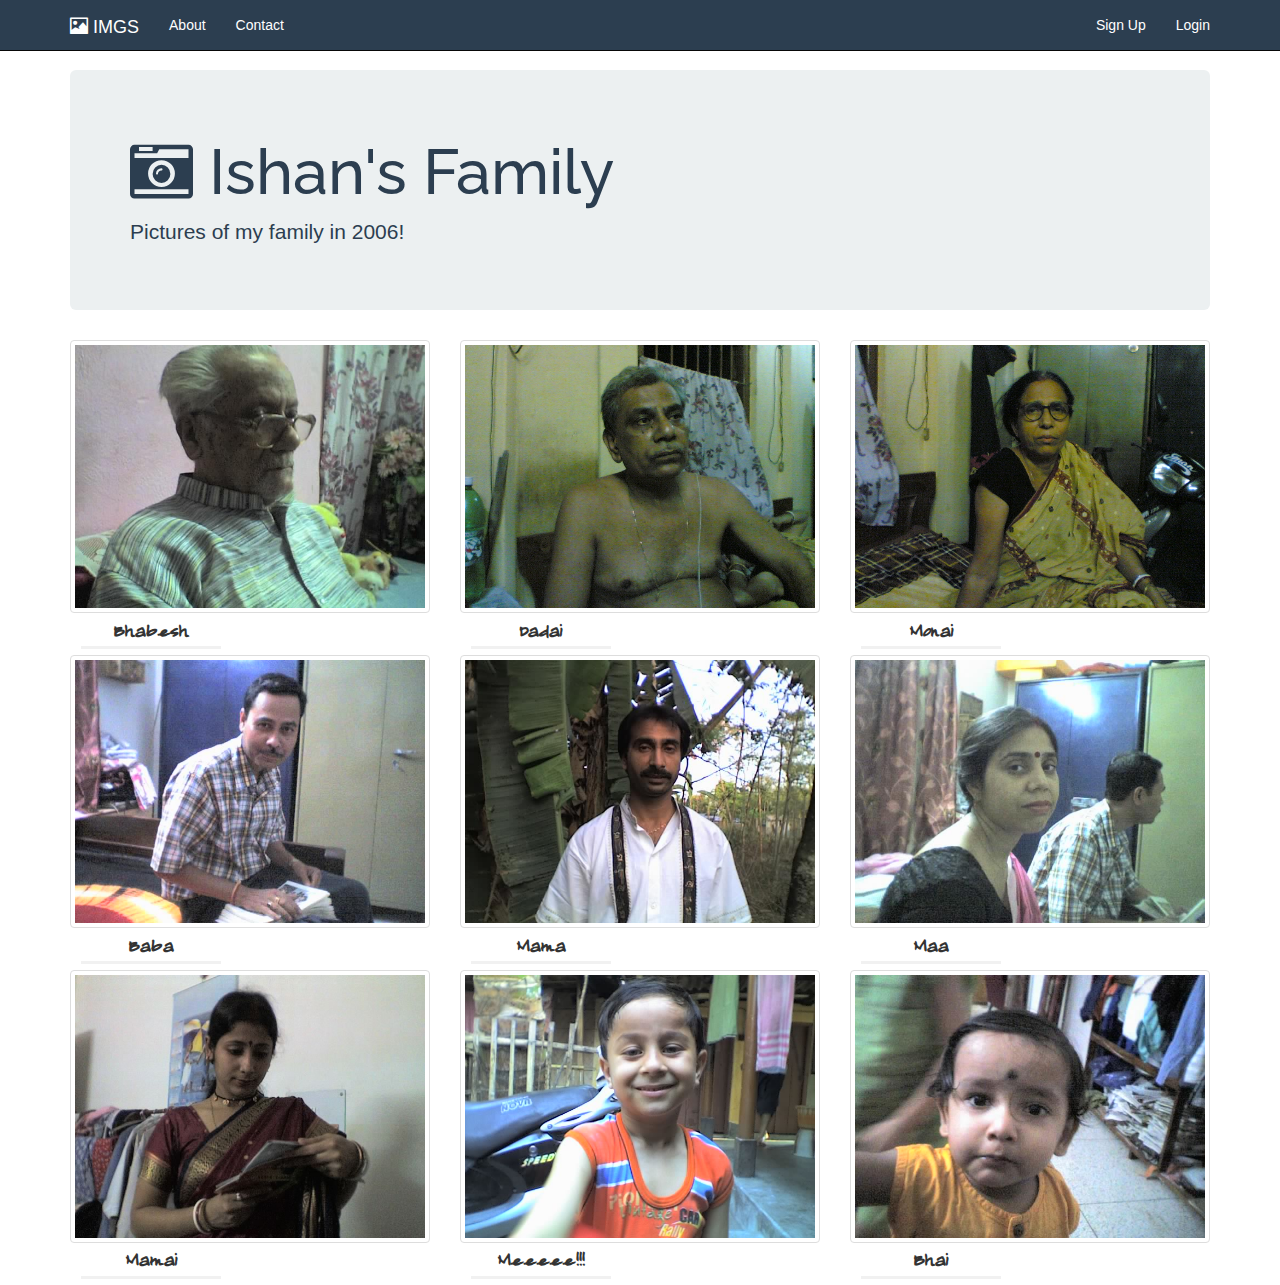
<file: index.html>
<!DOCTYPE html>
<html>
<head>
	<title>Ishan's Family</title>
	<link rel="stylesheet" type="text/css" href="https://maxcdn.bootstrapcdn.com/bootstrap/3.3.5/css/bootstrap.min.css">
  	<link rel="stylesheet" type="text/css" href="https://maxcdn.bootstrapcdn.com/font-awesome/4.4.0/css/font-awesome.min.css">
	<link href='https://fonts.googleapis.com/css?family=Raleway:400,800' rel='stylesheet' type='text/css'>
	<link href="https://fonts.googleapis.com/css?family=Long+Cang&display=swap" rel="stylesheet">
	<link rel="stylesheet" type="text/css" href="photos.css">
</head>
<body>

<nav class="navbar navbar-inverse navbar-fixed-top">
	<div class="container">
		<div class="navbar-header">
			<button type="button" class="navbar-toggle collapsed" data-toggle="collapse" data-target="#bs-nav-demo" aria-expanded="false">
	    	<span class="sr-only">Toggle navigation</span>
	       	<span class="icon-bar"></span>
	       	<span class="icon-bar"></span>
	       	<span class="icon-bar"></span>
		    </button>
			<a href="#" class="navbar-brand"><span class="glyphicon glyphicon-picture"></span> IMGS</a>
		</div>
		<div class="collapse navbar-collapse" id="bs-nav-demo">
			<ul class="nav navbar-nav">
				<li><a href="#">About</a></li>
				<li><a href="#">Contact</a></li>
			</ul>
			<ul class="nav navbar-nav navbar-right">
				<li><a href="#">Sign Up</a></li>
				<li><a href="#">Login</a></li>
			</ul>
		</div>
	</div>
</nav>

<div class="container">

<div class="jumbotron">
    <h1><i class="fa fa-camera-retro"></i> Ishan's Family </h1>
    <p>Pictures of my family in 2006!</p> 
</div>

    <div class="row">
      <div class="col-lg-4">
        <div class="thumbnail">
          	<img src="Image/15-02-06_1757.jpg">
			<p class="img">Bhabesh</p>
        </div>
      </div>
      <div class="col-lg-4">
        <div class="thumbnail">
          	<a href="https://www.facebook.com/biplabkr.bhowmik"><img src="Image/Image(442).jpg"></a>
			<p class="img">Dadai</p>
        </div>
      </div>

      <div class="col-lg-4">
        <div class="thumbnail">
          	<img src="Image/Image(443).jpg">
			<p class="img">Monai</p>
        </div>
      </div>
      <div class="col-lg-4">
        <div class="thumbnail">
          	<a href="https://www.facebook.com/profile.php?id=100009632617717"><img src="Image/03-06-06_1901.jpg"></a>
			<p class="img">Baba</p>
        </div>
      </div>
      <div class="col-lg-4">
        <div class="thumbnail">
          	<a href="https://www.facebook.com/bipratip.bhowmik"><img src="Image/12-04-06_1706.jpg"></a>
			<p class="img">Mama</p>
		</div>
      </div>
      <div class="col-lg-4">
        <div class="thumbnail">
          	<a href="https://www.facebook.com/rumki.bagchi"><img src="Image/03-06-06_1903.jpg"></a>
			<p class="img">Maa</p>
        </div>
      </div>
      <div class="col-lg-4">
        <div class="thumbnail">
          	<img src="Image/03-06-06_1902.jpg">
			<p class="img">Mamai</p>
        </div>
      </div>
      <div class="col-lg-4">
        <div class="thumbnail">
          	<a href="https://www.facebook.com/ishan.bagchi.79"><img src="Image/01-05-06_1609.jpg"></a>
			<p class="img">Meeeee!!!</p>
        </div>
      </div>
      <div class="col-lg-4">
         <div class="thumbnail">
           	<a href="https://www.instagram.com/imonnnn.__/"><img src="Image/03-06-06_1905.jpg"></a>
			<p class="img">Bhai</p>
        </div>
    </div>
</div>
  
</body>
</html>
</file>
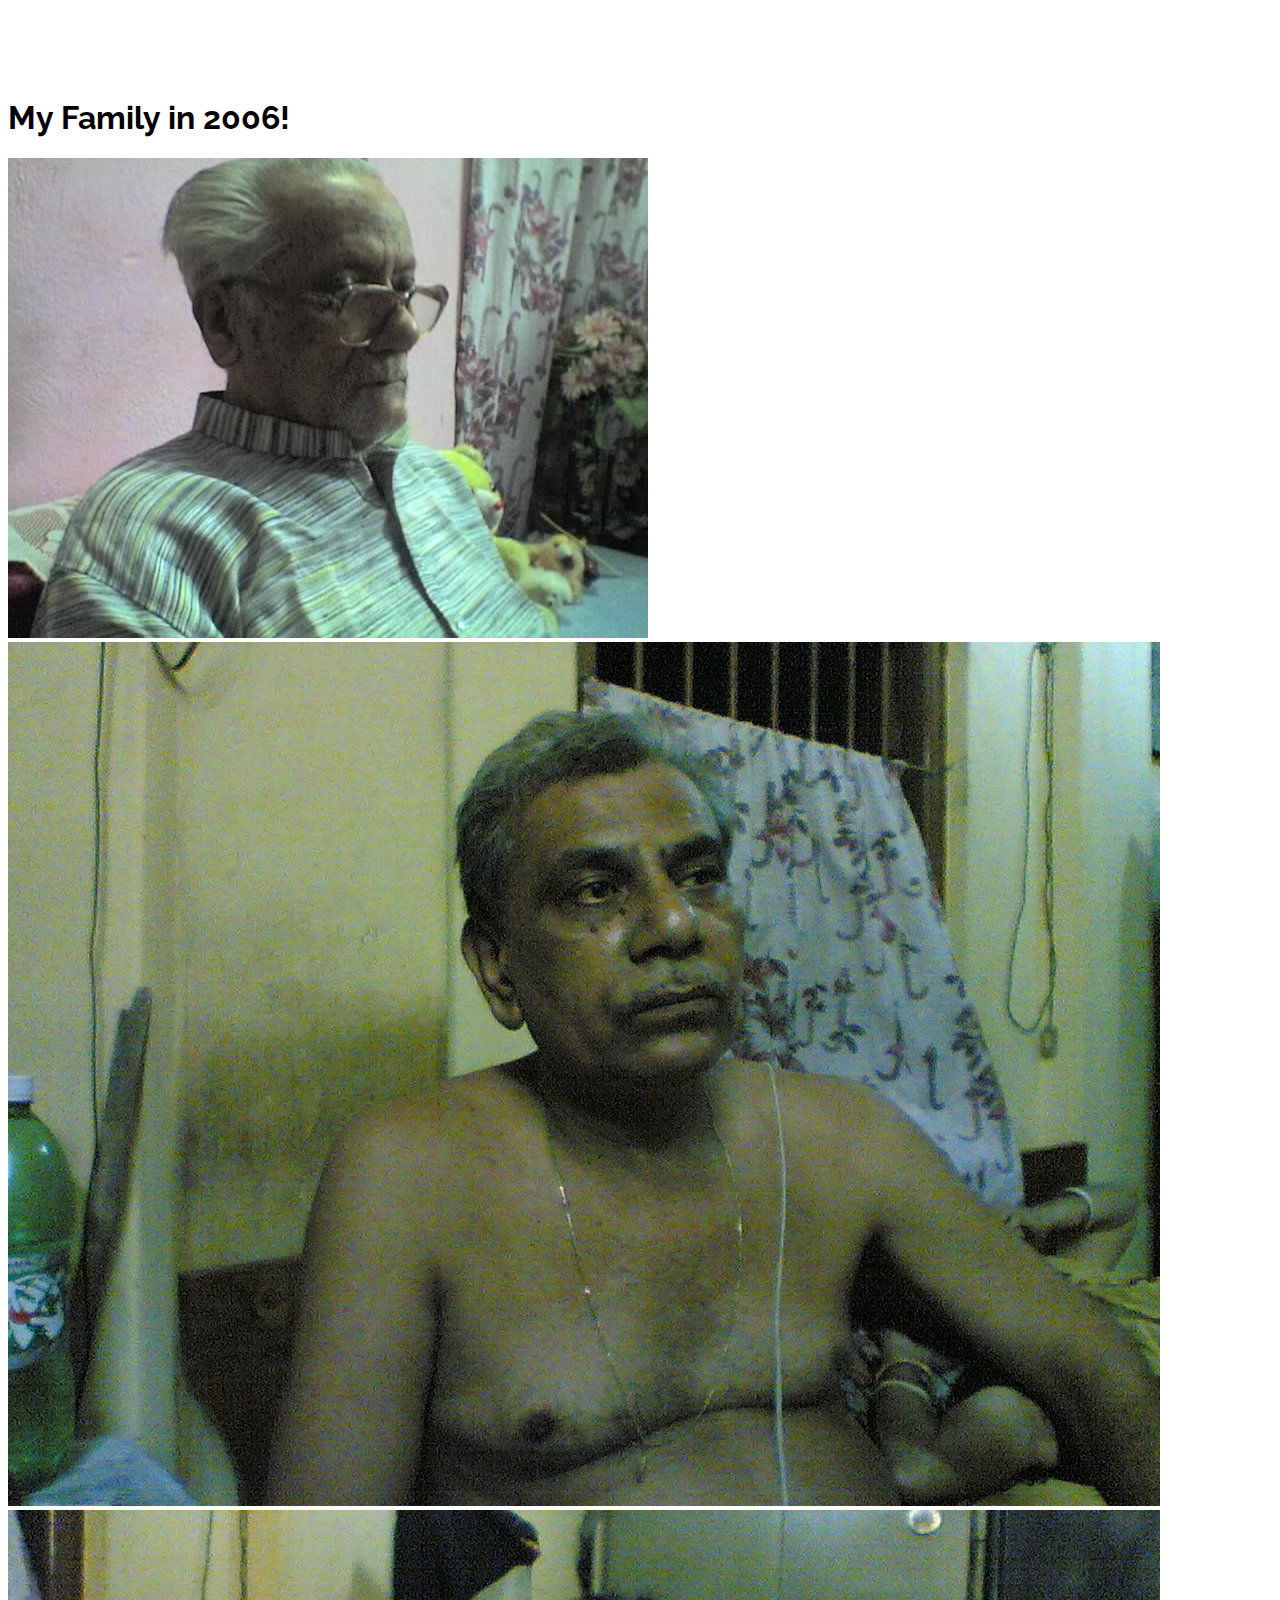
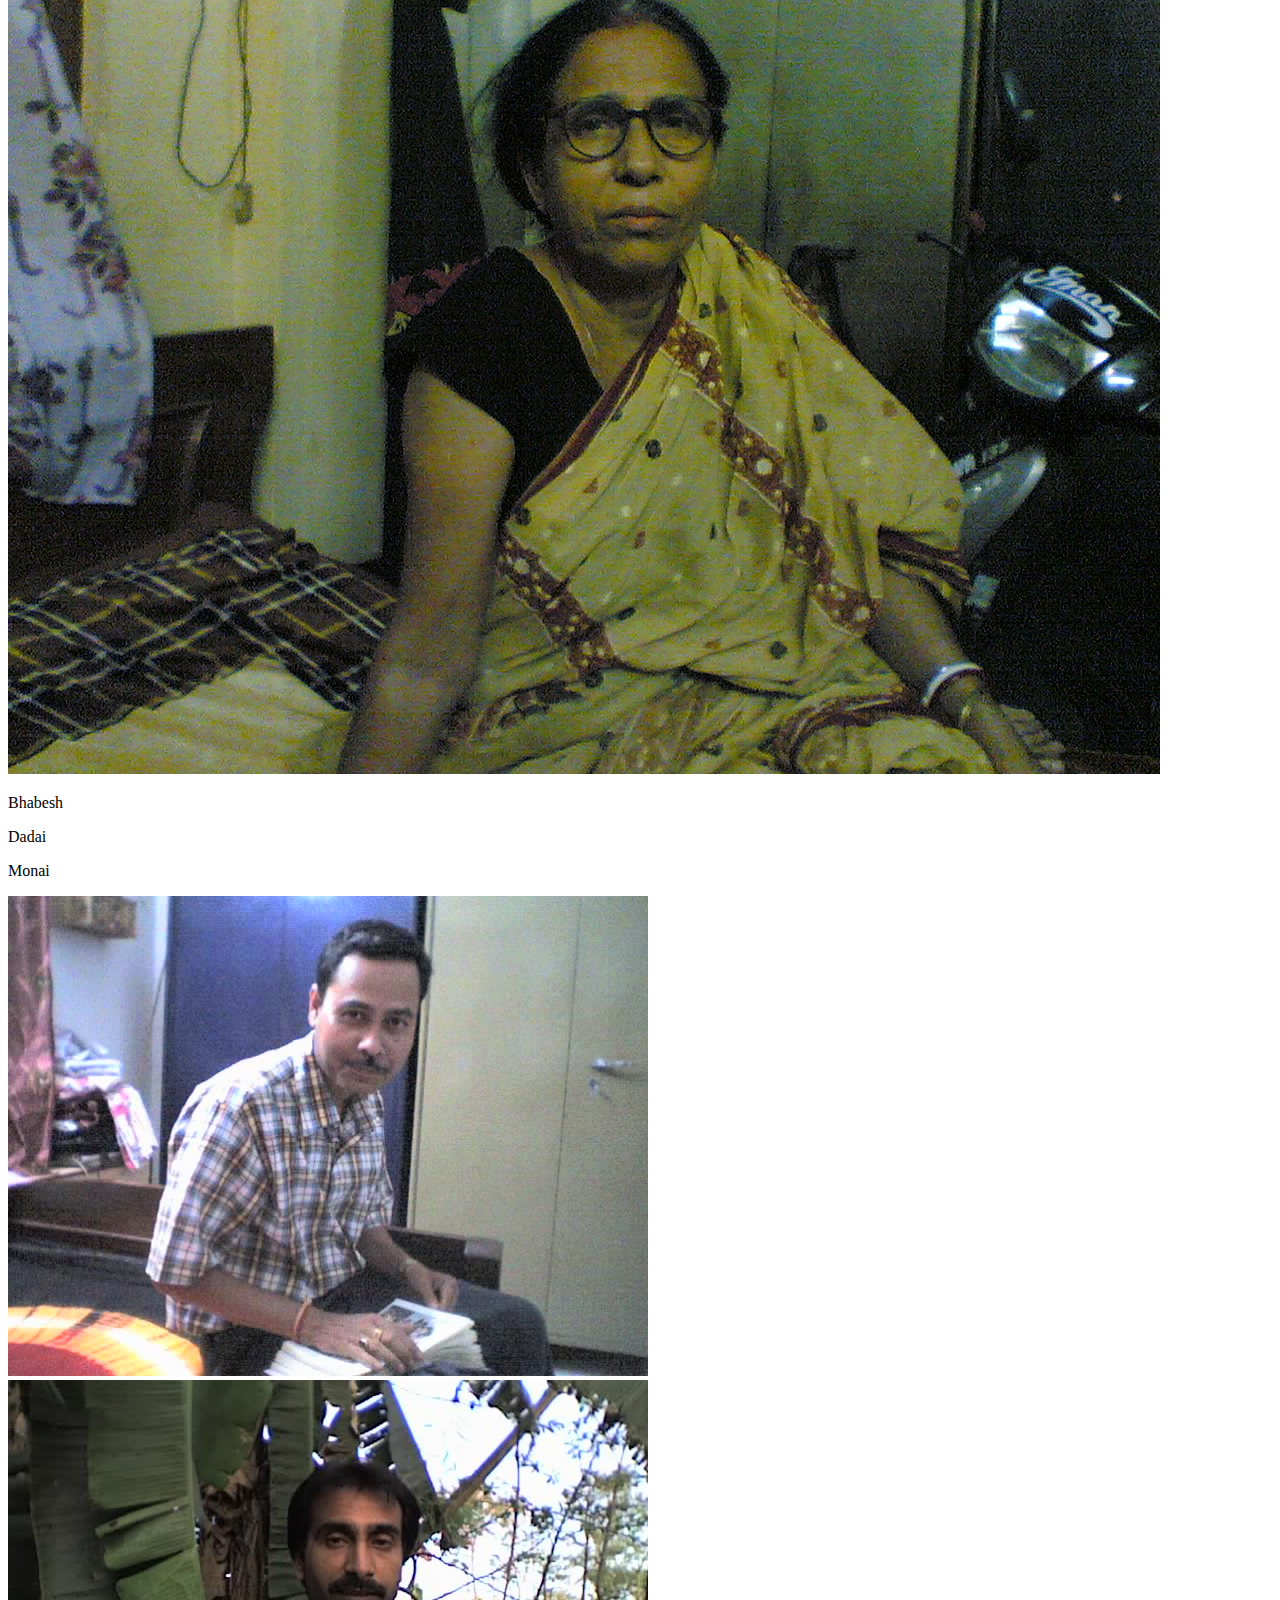
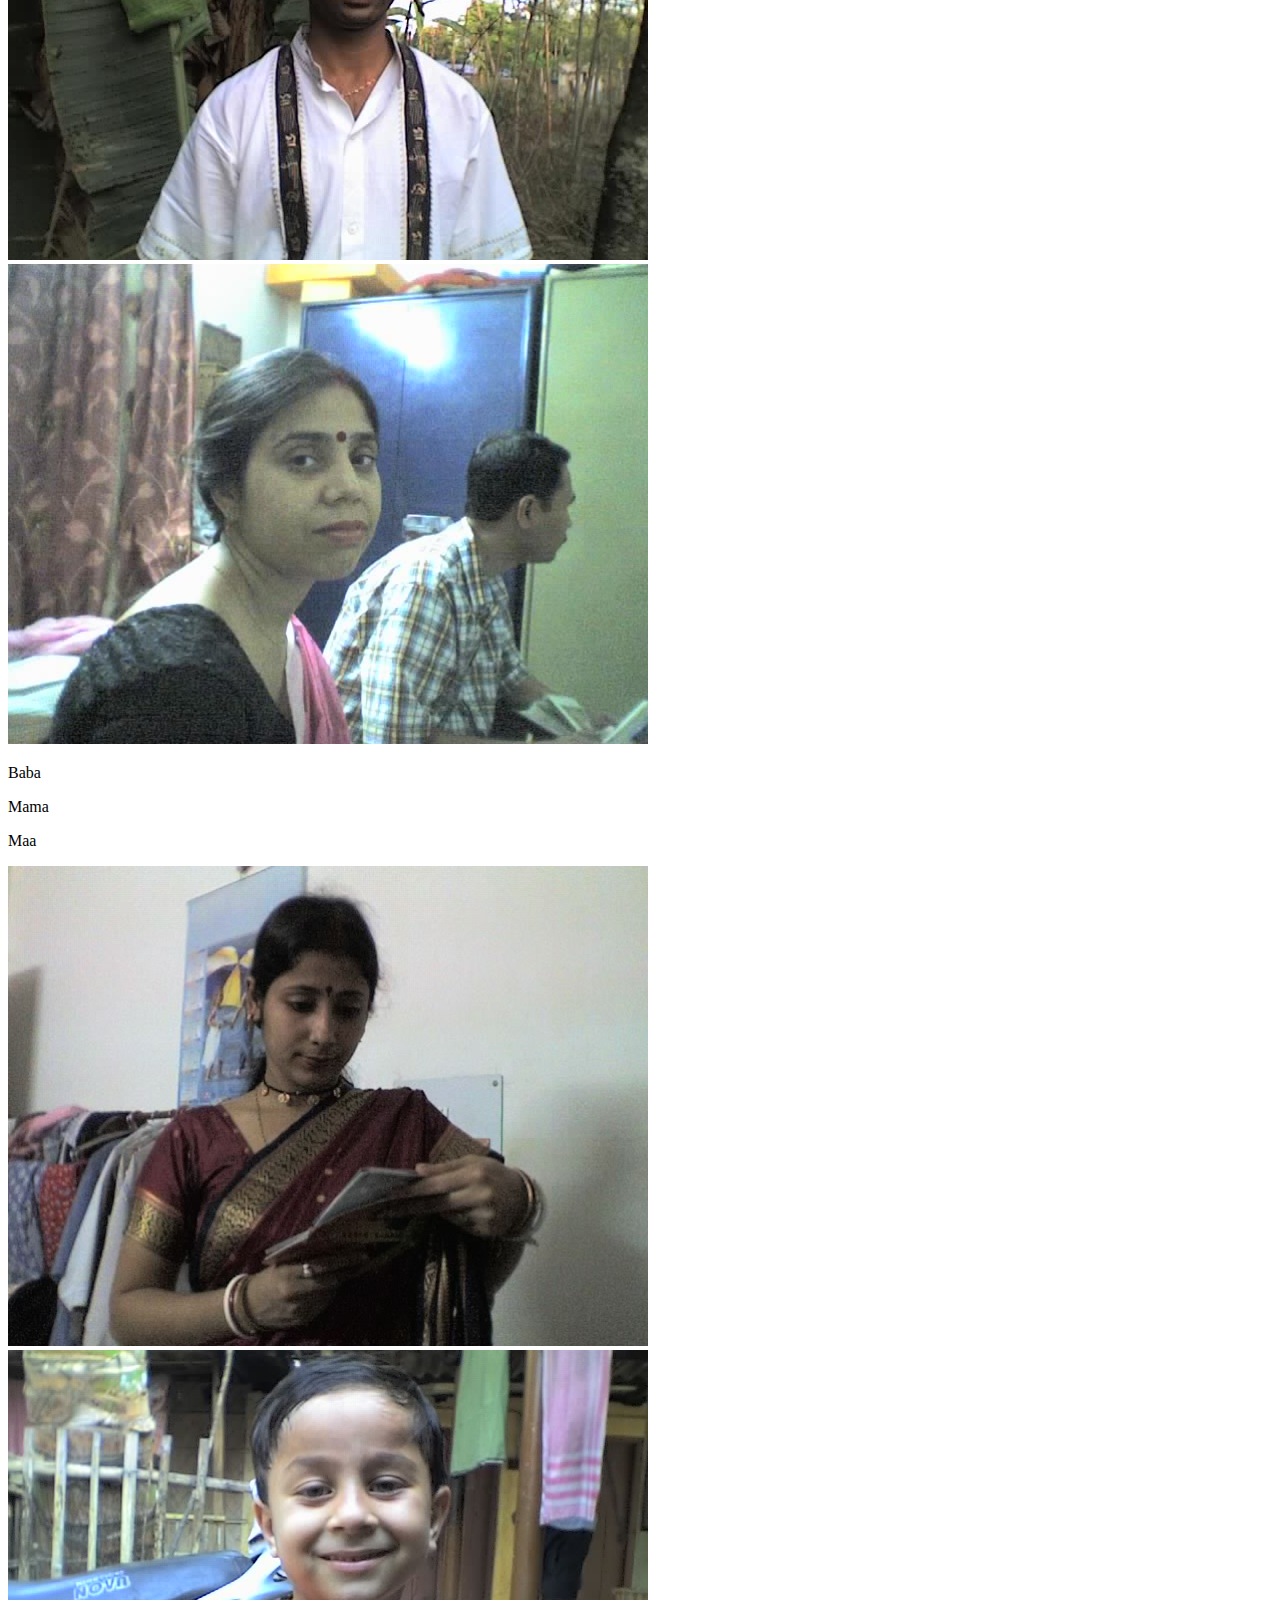
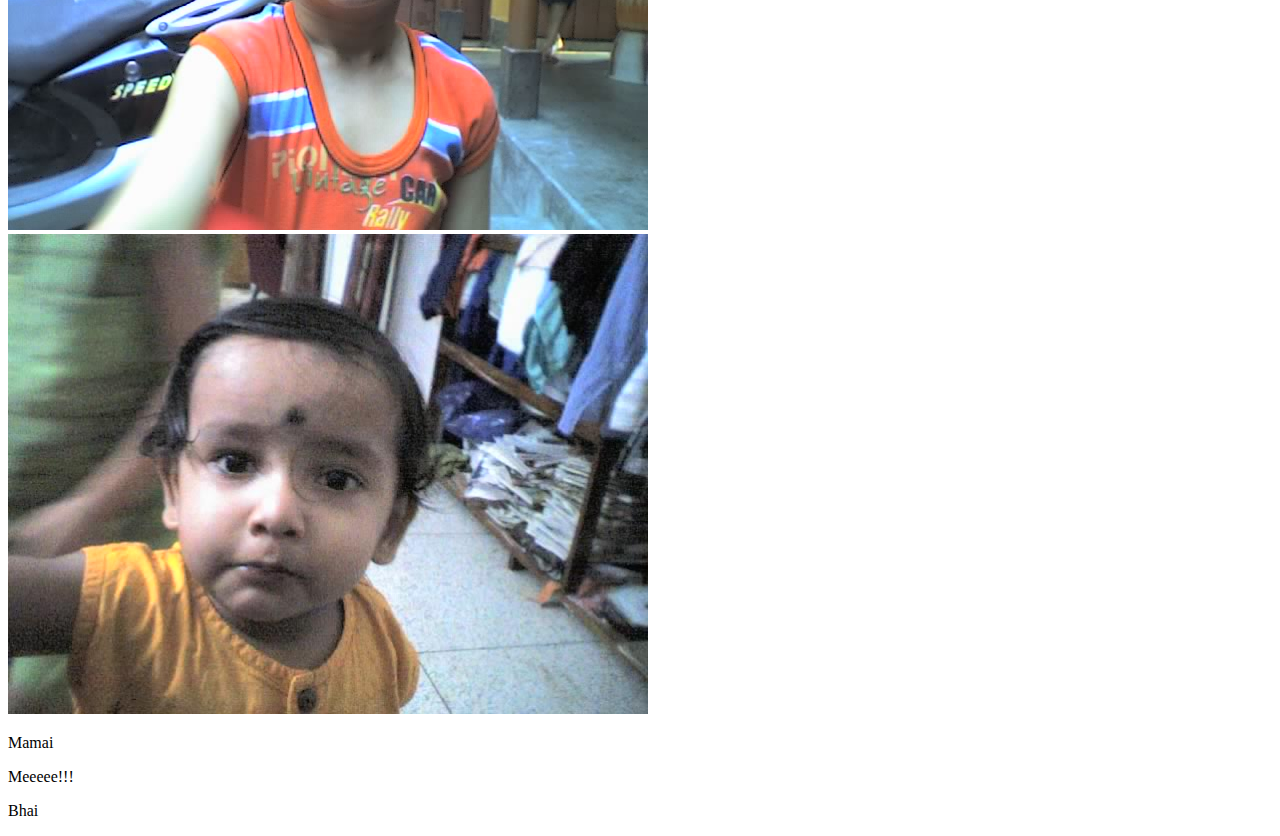
<file: photoGrid.html>
<!DOCTYPE html>
<html>
<head>
	<title>Ishan's Family</title>
	<link href='https://fonts.googleapis.com/css?family=Raleway:400,800' rel='stylesheet' type='text/css'>
	<link href="https://fonts.googleapis.com/css?family=Long+Cang&display=swap" rel="stylesheet">
	<link rel="stylesheet" type="text/css" href="photos.css">
</head>
<body>

<h1>My Family in 2006!</h1>

<img src="Image/15-02-06_1757.jpg">
<img src="Image/Image(442).jpg">
<img src="Image/Image(443).jpg">
<p>Bhabesh</p>
<p>Dadai</p>
<p>Monai</p>

<img src="Image/03-06-06_1901.jpg">
<img src="Image/12-04-06_1706.jpg">
<img src="Image/03-06-06_1903.jpg">
<p>Baba</p>
<p>Mama</p>
<p>Maa</p>

<img src="Image/03-06-06_1902.jpg">
<img src="Image/01-05-06_1609.jpg">
<img src="Image/03-06-06_1905.jpg">
<p>Mamai</p>
<p>Meeeee!!!</p>
<p>Bhai</p>

</body>
</html>
</file>
<file: photos.css>
body { 
    padding-top: 70px; 
}

.jumbotron {
    color: #2c3e50;
    background: #ecf0f1;
}
    
.navbar-inverse {
    background: #2c3e50;
    color: white;
}

.navbar-inverse .navbar-brand, .navbar-inverse a{
    color:white;
}

.navbar-inverse .navbar-nav>li>a {
    color: white;
} 

.img {
	font-family: 'Long Cang', cursive;
	margin: 1.66%;
	float: left;
	font-size: 23px;
	font-weight: 600;
	border-bottom: 3px solid #f1f1f1;
	width: 40%;
	text-align: center;
}

h1 {
	font-family: Raleway;
}

/*div {
	background-color: white;
	margin: 1.66%;
	width: 30%;
	float: left;
}

img {
	width: 100%;
	margin: 0%;
}

h1 {
	font-family: Raleway;
	margin-left: 1.66%;
	font-size: 23px;
	font-weight: 800;
	text-transform: uppercase;
	border-bottom: 2px solid #f1f1f1;
	width: 30%;
	padding-bottom: 20px;
}
</file>
